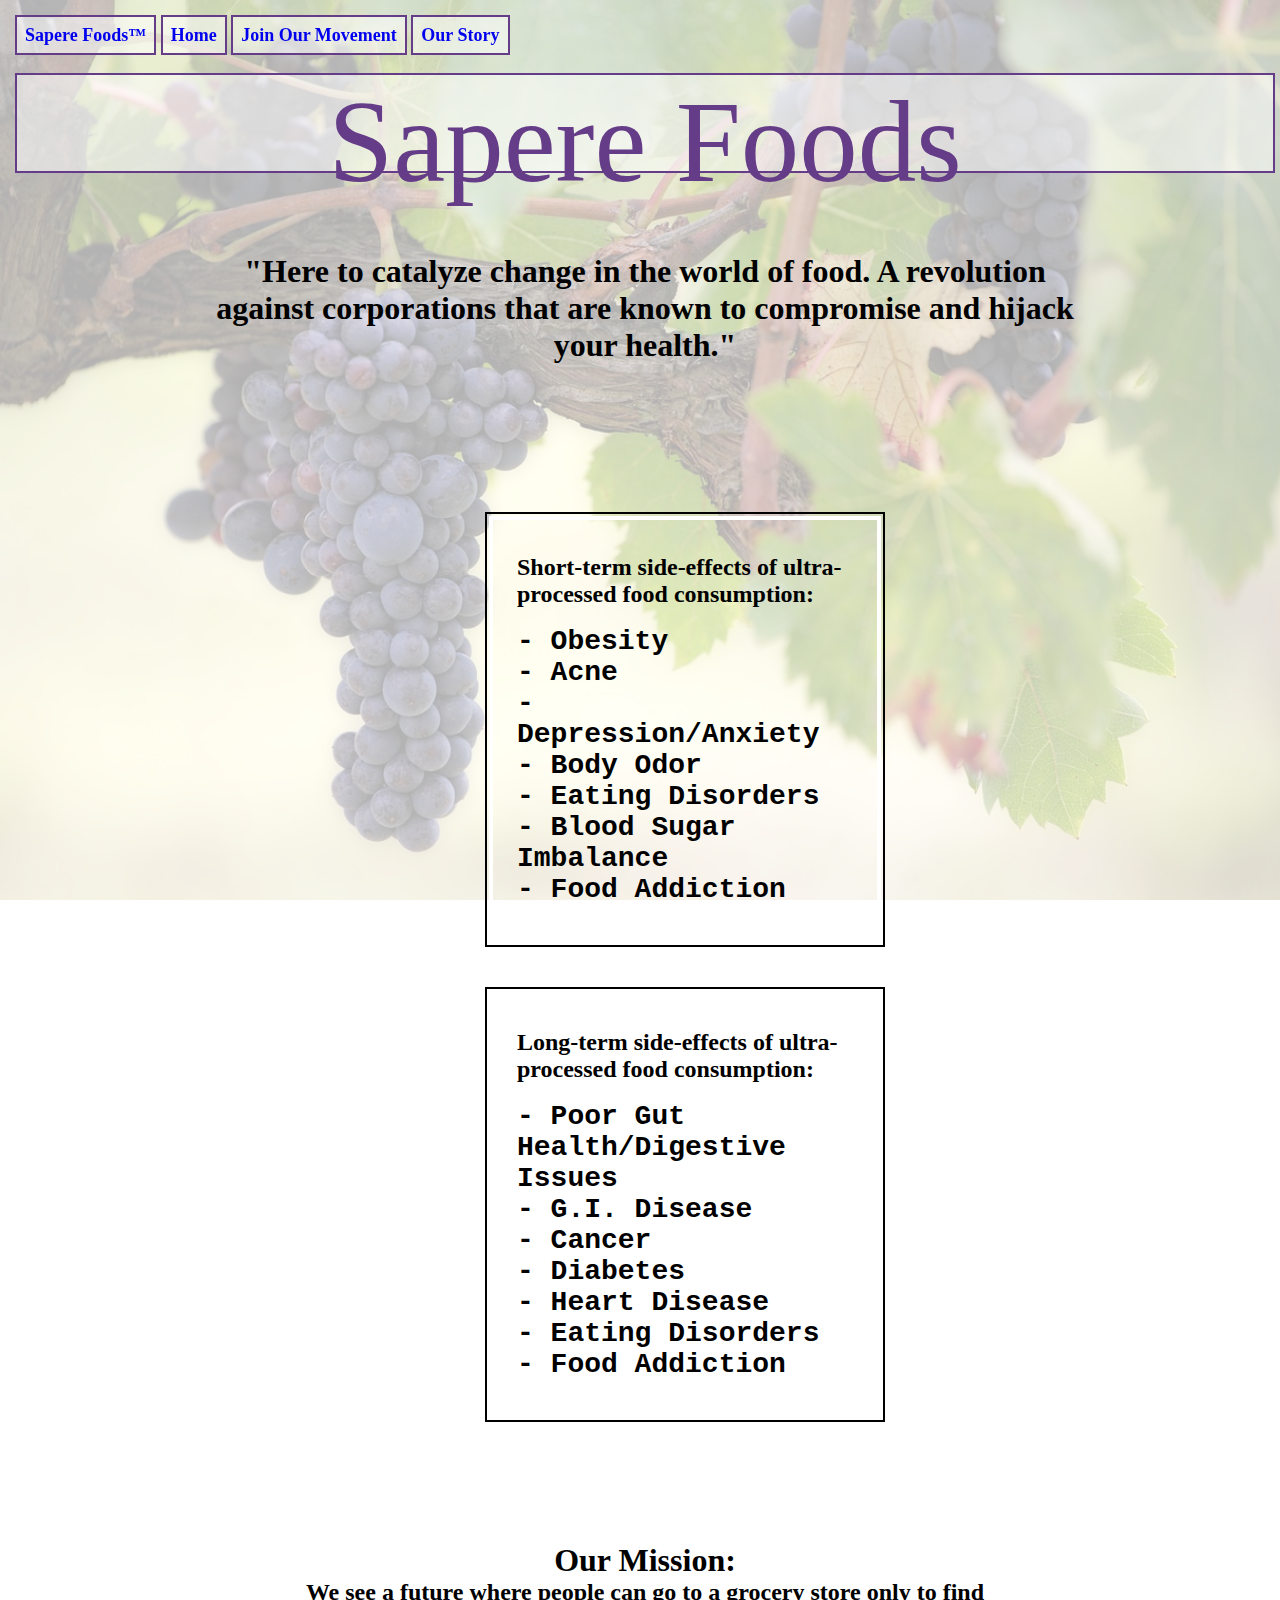
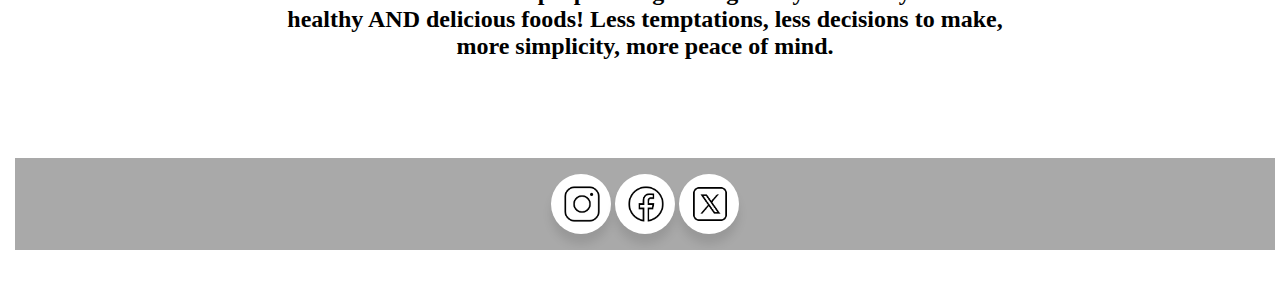
<file: index.html>
<!DOCTYPE html> 
<html lang="en">
<link rel="stylesheet" href="styles.css">
<meta name="viewport" content="width=device-width, inital-scale=1.0">
<meta charset="utf-8">
  
  <container class="home-container">
    
    <header class="main-header">
      <nav id='nav-bar'>
          <ul class="nav-line">  
            <span class="nav-item"><li><a class='nav-link' href="index.html"><strong>Sapere Foods™</strong></a></li></span>
            <span class="nav-item"><li><a class='nav-link' href="index.html"><strong>Home</strong></a></li></span>
            <span class="nav-item"><li><a class='nav-link' href="ourmovement.html"><strong>Join Our Movement</strong></a></li></span>
            <span class="nav-item"><li><a class='nav-link' href="ourstory.html"><strong>Our Story</strong></a></li></span>
          </ul>
      </nav>
    </header>

    <div class="home-welcome">Sapere Foods</div>

    <h1 class="home-main-statement">
      "Here to catalyze change in the world of food.
      A revolution against corporations
      that are known to compromise and hijack your health."
    </h1>
    
  <br>
  <br>
  <br>
  <br>
  <br>
  <br>

    <div class="home-border-padding">
      <div class="upf-se-div">
        <h2 class="h2-upf-se">Short-term side-effects of
          ultra-processed food consumption:</h2>
          <br>
        <ul class="h2-upf-lst">
          <div><li class="se-item">- Obesity</li></div>
          <div><li class="se-item">- Acne</li></div>
          <div><li class="se-item">- Depression/Anxiety</li></div>
          <div><li class="se-item">- Body Odor</li></div>
          <div><li class="se-item">- Eating Disorders</li></div>
          <div><li class="se-item">- Blood Sugar Imbalance</li></div>
          <div><li class="se-item">- Food Addiction</li></div>
        </ul>
      </div>

      <div class="upf-se-div">
        <h2 class="h2-upf-se">Long-term side-effects of
          ultra-processed food consumption:
        </h2>
          <br>
        <ul class="h2-upf-lst">
          <div><li class="se-item">- Poor Gut Health/Digestive Issues</li></div>
          <div><li class="se-item">- G.I. Disease</li></div>
          <div><li class="se-item">- Cancer</li></div>
          <div><li class="se-item">- Diabetes</li></div>
          <div><li class="se-item">- Heart Disease</li></div>
          <div><li class="se-item">- Eating Disorders</li></div>
          <div><li class="se-item">- Food Addiction</li></div>
        </ul>
      </div>
    </div>
    
    <div class="page1-body-div">
      <body class="home-body">
        <h1 class="p1-body-title">
          Our Mission:
        </h1>
        <h2 class="p1-body">
          We see a future where people can go to a grocery store only to 
          find healthy AND delicious foods! Less temptations, less decisions to make,
          more simplicity, more peace of mind.
        </h2>
      </body>
    </div>
  
  <br>
  <br>

  </container>

  <footer>
    <div class="wrapper">
      <div class="button">
          <div class="icon">
              <a class="instagram-link" href="https://www.instagram.com/saperefoods/"><img class="media-icon" src="instagram-icon.png"></a>
          </div>
      </div>
      <div class="button">
          <div class="icon">
              <a class="facebook-link" href="https://www.facebook.com/profile.php?id=61558754563297"><img class="media-icon" src="facebook-icon.png"></a>
          </div>
      </div>
      <div class="button">
          <div class="icon">
              <a class="x-link" href="https://x.com/saperefoodsutah"><img class="media-icon" src="x-icon.png"></a>
          </div>
      </div>
    </div>
  </footer>
  
</html>
</file>
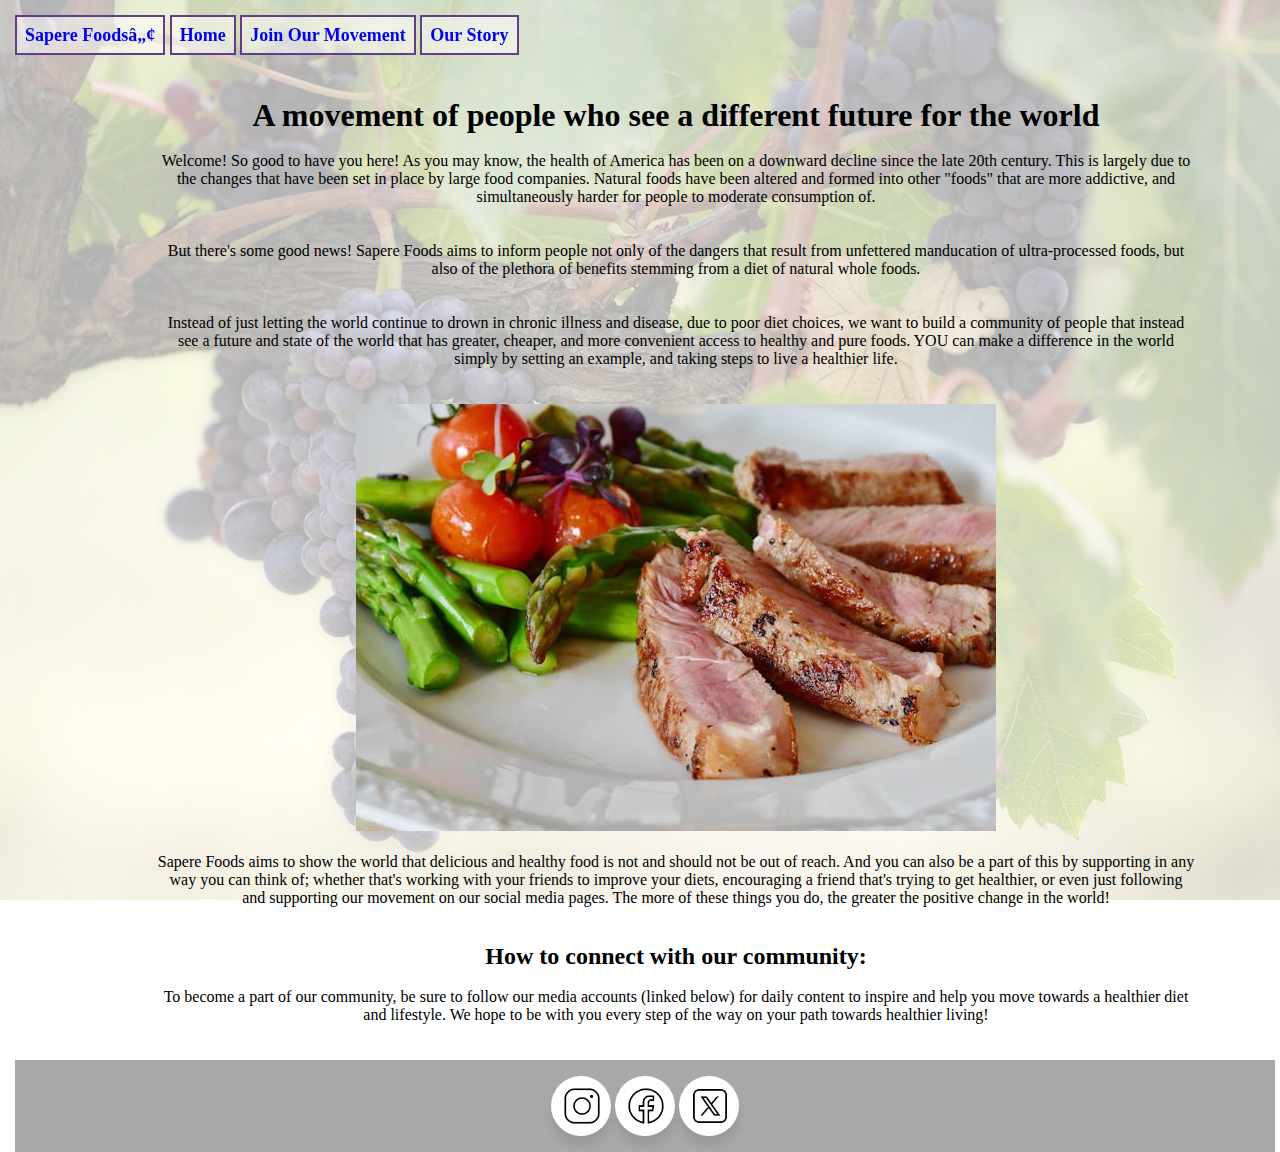
<file: ourmovement.html>
<!DOCTYPE html>
<html lang="en">
<link rel="stylesheet" href="styles.css">
<meta name="viewport" content="width=device-width, inital-scale=1.0">
<meta charset="'utf-8">

    <container class="home-container">

        <header class="main-header">
            <nav id='nav-bar'>
                <ul class="nav-line">  
                    <span class="nav-item"><li><a class='nav-link' href="index.html"><strong>Sapere Foods™</strong></a></li></span>
                    <span class="nav-item"><li><a class='nav-link' href="index.html"><strong>Home</strong></a></li></span>
                    <span class="nav-item"><li><a class='nav-link' href="ourmovement.html"><strong>Join Our Movement</strong></a></li></span>
                    <span class="nav-item"><li><a class='nav-link' href="ourstory.html"><strong>Our Story</strong></a></li></span>
                </ul>
            </nav>
        </header>

        <div class="joinourmovement-div">
            <h1>A movement of people who see a different future for the world</h1>
            <br>
            <body class="home-body">
                <p>
                    <p>Welcome! So good to have you here! As you may know,
                    the health of America has been on a downward decline since the late 20th century.
                    This is largely due to the changes that have been set in place by large food
                    companies. Natural foods have been altered and formed into other "foods" that are more
                    addictive, and simultaneously harder for people to moderate consumption of.</p>
                    <br>
                    <br>
                    <p>But there's some good news!
                    Sapere Foods aims to inform people not only of the dangers that result from unfettered
                    manducation of ultra-processed foods, but also of the plethora of benefits
                    stemming from a diet of natural whole foods.</p>
                    <br>
                    <br>
                    <p>Instead of just letting the world continue to drown in chronic
                    illness and disease, due to poor diet choices, we want to build a
                    community of people that instead see a future and state of the world that has
                    greater, cheaper, and more convenient access to healthy and pure foods. YOU can
                    make a difference in the world simply by setting an example, and taking 
                    steps to live a healthier life.</p>
                    <br>
                    <br>
                    <div>
                        <img src="food.jpg" width="viewport" class="ourmovementimg">
                    </div>
                    <br><p>
                    Sapere Foods aims to show the world that delicious and healthy food is not and
                    should not be out of reach. And you can also be a part of this by supporting in any
                    way you can think of; whether that's working with your friends
                    to improve your diets, encouraging a friend that's trying to get
                    healthier, or even just following and supporting our movement on our social
                    media pages. The more of these things you do, the greater the positive change 
                    in the world!</p>
                    <br>
                    <br>

                    <h2>
                        How to connect with our community:
                    </h2> 
                    <br><p>
                        To become a part of our community, be sure to follow our media accounts (linked below) for daily content
                        to inspire and help you move towards a healthier diet
                        and lifestyle. We hope to be with you every step
                        of the way on your path towards healthier living!</p>
                    <br>
                    <br>
                </p>
            </body>
        </div>

    </container>

    <footer>
        <div class="wrapper">
            <div class="button">
                <div class="icon">
                    <a class="instagram-link" href="https://www.instagram.com/saperefoods/"><img class="media-icon" src="instagram-icon.png"></a>
                </div>
            </div>
            <div class="button">
                <div class="icon">
                    <a class="facebook-link" href="https://www.facebook.com/profile.php?id=61558754563297"><img class="media-icon" src="facebook-icon.png"></a>
                </div>
            </div>
            <div class="button">
                <div class="icon">
                    <a class="x-link" href="https://x.com/saperefoodsutah"><img class="media-icon" src="x-icon.png"></a>
                </div>
            </div>
        </div>
    </footer>
</html>
</file>
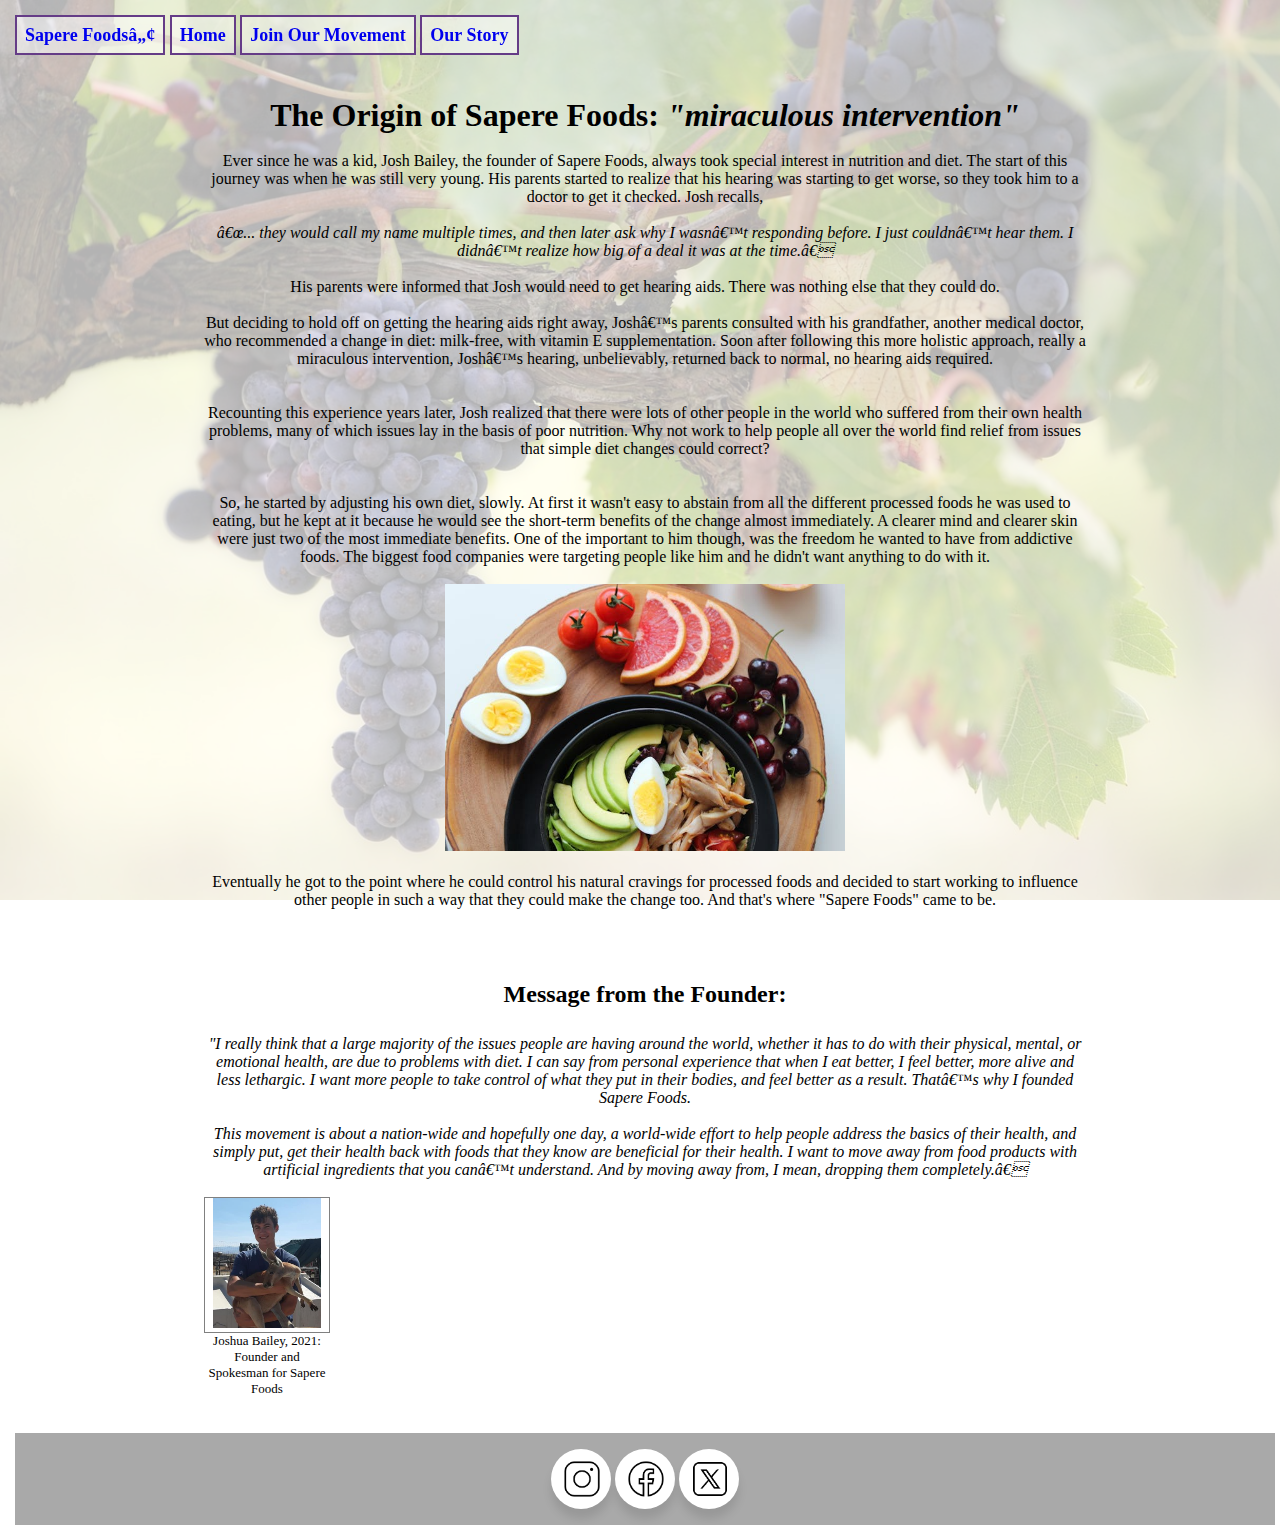
<file: ourstory.html>
<!DOCTYPE html>
<html lang="en">
<link rel="stylesheet" href="styles.css">
<meta name="viewport" content="width=device-width, inital-scale=1.0">
<meta charset="'utf-8">

    <container class="home-container">

        <header class="main-header">
            <nav id='nav-bar'>
                <ul class="nav-line">  
                    <span class="nav-item"><li><a class='nav-link' href="index.html"><strong>Sapere Foods™</strong></a></li></span>
                    <span class="nav-item"><li><a class='nav-link' href="index.html"><strong>Home</strong></a></li></span>
                    <span class="nav-item"><li><a class='nav-link' href="ourmovement.html"><strong>Join Our Movement</strong></a></li></span>
                    <span class="nav-item"><li><a class='nav-link' href="ourstory.html"><strong>Our Story</strong></a></li></span>
                </ul>
            </nav>
        </header>

        <body class="home-body">

            <div class="ourstory-div">
                <h1 class="title-the-origin-of-sapere-foods">The Origin of 
                    Sapere Foods: <i>"miraculous intervention"</i></h1><br>
                <p class="opening-story">
                    Ever since he was a kid, Josh Bailey, the founder of Sapere Foods, always took special 
                    interest in nutrition and diet. The start of this journey was 
                    when he was still very young. His parents started to realize 
                    that his hearing was starting to get worse, so they took 
                    him to a doctor to get it checked. Josh recalls,
                    
                    <br><br>

                    <i><blockquote class="relating-before">
                    “... they would call my name multiple times, and 
                    then later ask why I wasn’t responding before. I just 
                    couldn’t hear them. I didn’t realize how big of 
                    a deal it was at the time.”
                    </blockquote></i><br>

                    <p>His parents were informed that Josh would need to 
                    get hearing aids. There was nothing else that 
                    they could do.</p>

                    <br>

                    <p>But deciding to hold off on getting the hearing aids right 
                    away, Josh’s parents consulted with his grandfather, 
                    another medical doctor, who recommended a change in diet: 
                    milk-free, with vitamin E supplementation. 
                    Soon after following this more holistic approach, really a 
                    miraculous intervention, Josh’s hearing, unbelievably,
                    returned back to normal, no hearing aids required.</p>

                    <br><br>

                    <p>Recounting this experience years later, Josh realized that 
                    there were lots of other people in the world who suffered 
                    from their own health problems, many of which issues 
                    lay in the basis of poor nutrition. Why not work 
                    to help people all over the world find relief from issues 
                    that simple diet changes could correct?</p>

                    <br><br>

                    <p>So, he started by adjusting his own diet, slowly. At first it
                    wasn't easy to abstain from all the different processed foods 
                    he was used to eating, but he kept at it because he would see the 
                    short-term benefits of the change almost immediately. A clearer mind and clearer 
                    skin were just two of the most immediate benefits. One of the important
                    to him though, was the freedom he wanted to have from addictive
                    foods. The biggest food companies were targeting people like him and he 
                    didn't want anything to do with it.</p>
                </p>
                
                    <br>

                <div>
                    <img src="food2.jpg" width="400px">
                </div>

                <p>
                <br>

                <p>Eventually he got to the point where he could control
                    his natural cravings for processed foods and decided to start
                    working to influence other people in such a way that they
                    could make the change too. And that's where "Sapere Foods" came to be.</p>
                <br>
                </p>

                <br><br><br>

                <h2>
                    <section class="title-founder-message">Message from the Founder:</section>
                <br>
                </h2>

                    <div class="founder-mes-div">
                    <blockquote class="body-founder-message">
                        <div type="quote" class="body-founder-message"><i>"I 
                            really think that a large majority of the issues people 
                            are having around the world, whether it has to 
                            do with their physical, mental, or emotional 
                            health, are due to problems with diet. I can say 
                            from personal experience that when I eat 
                            better, I feel better, more alive and less lethargic. 
                            I want more people to take control of 
                            what they put in their bodies, and feel better 
                            as a result. That’s why I founded Sapere Foods. 
                            <br><br>
                            This movement is about a 
                            nation-wide and hopefully one day, a world-wide 
                            effort to help people address the basics of their 
                            health, and simply put, get their health back with 
                            foods that they know are beneficial for their 
                            health. I want to move away from food products 
                            with artificial ingredients that you can’t 
                            understand. And by moving away from, I mean, 
                            dropping them completely.”</i> 
                            <br><br>

                            <figure><img class="kangaroo-pic" src='Portraitwithkangaroo.JPG' alt="Photo 
                                of Josh Bailey in 2021, missionary service">
                                <figcaption right>Joshua Bailey, 2021: Founder and Spokesman
                                    for Sapere Foods
                            </figcaption></figure>
                        </div>
                    </blockquote>  
                    </div>

                            <br><br>

            </div>

        </body>
    
    </container>

    <footer>
        <div class="wrapper">
          <div class="button">
              <div class="icon">
                  <a class="instagram-link" href="https://www.instagram.com/saperefoods/"><img class="media-icon" src="instagram-icon.png"></a>
              </div>
          </div>
          <div class="button">
              <div class="icon">
                  <a class="facebook-link" href="https://www.facebook.com/profile.php?id=61558754563297"><img class="media-icon" src="facebook-icon.png"></a>
              </div>
          </div>
          <div class="button">
              <div class="icon">
                  <a class="x-link" href="https://x.com/saperefoodsutah"><img class="media-icon" src="x-icon.png"></a>
              </div>
          </div>
        </div>
    </footer>
    
</html>
</file>
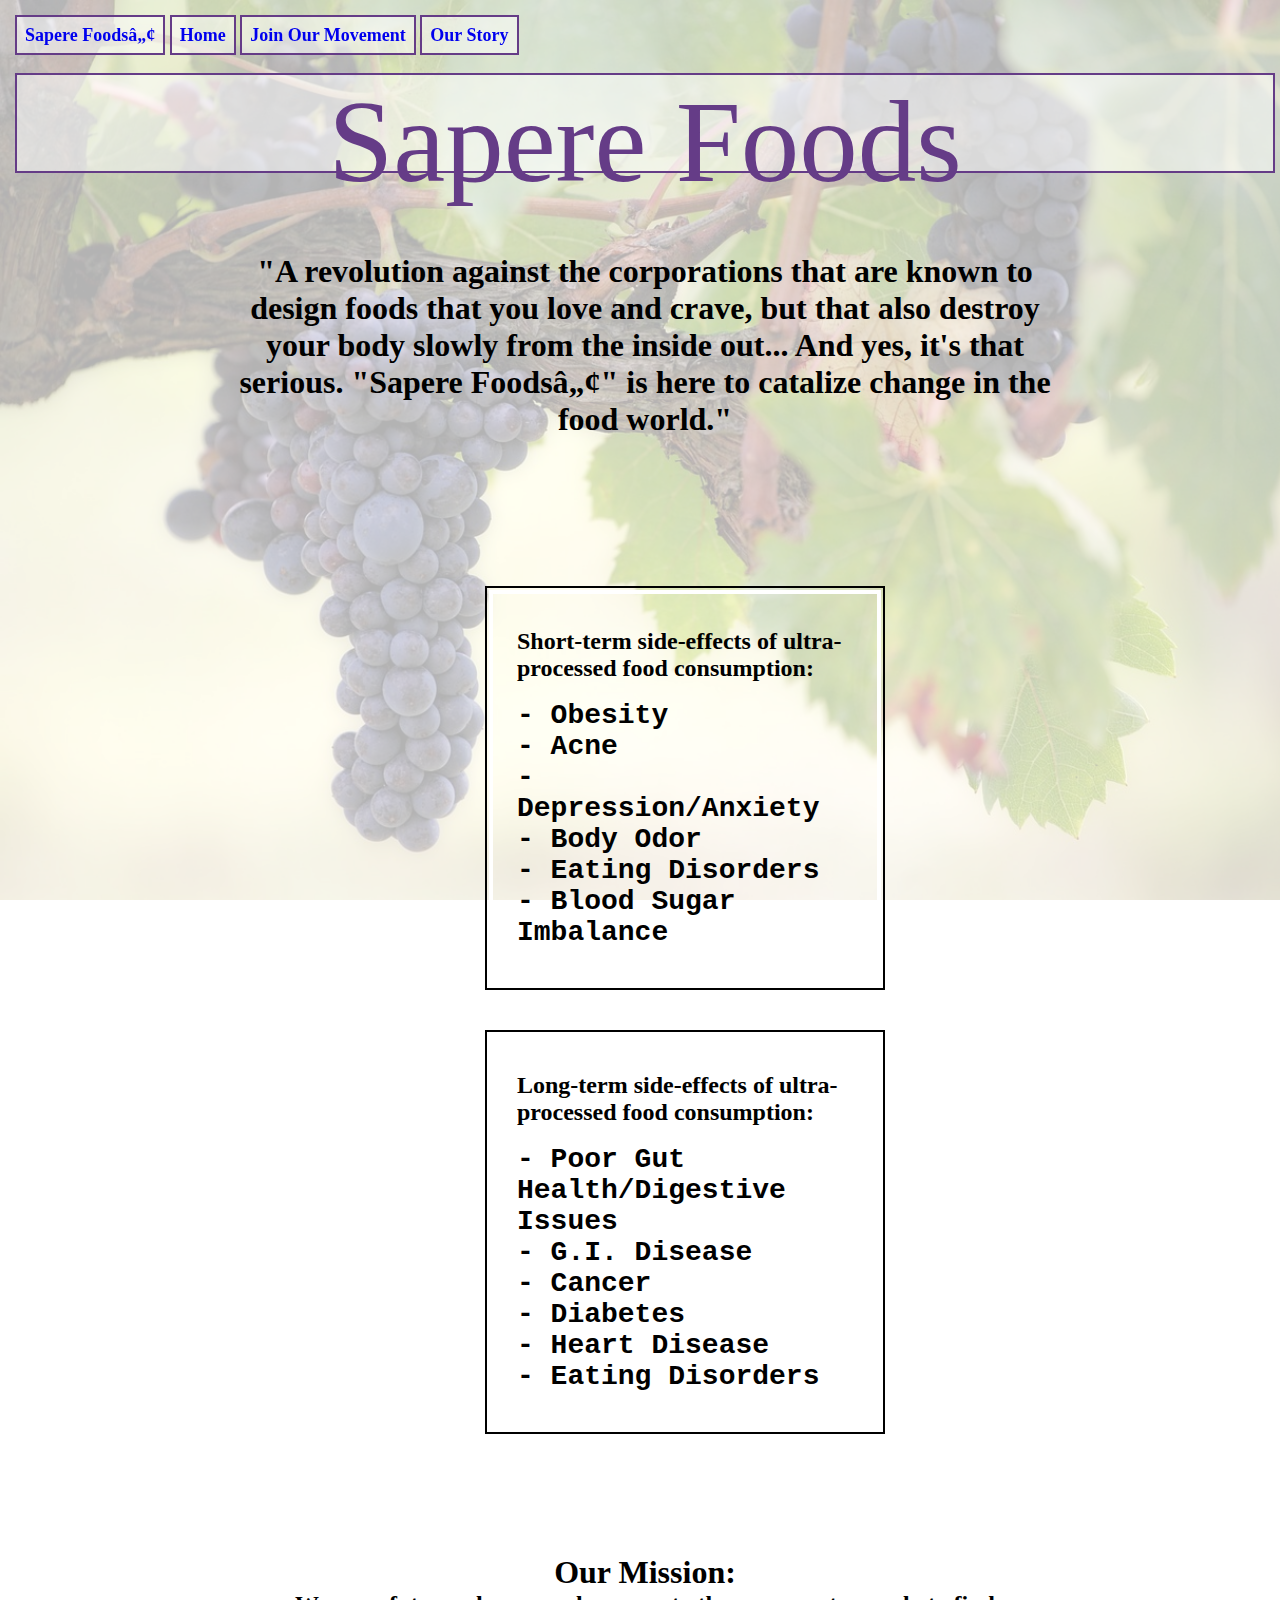
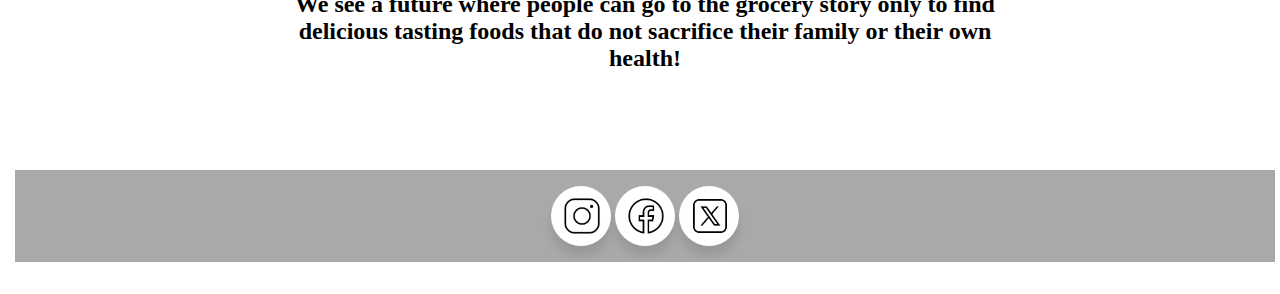
<file: page1.html>
<!DOCTYPE html>
<html lang="en">
<link rel="stylesheet" href="styles.css">
<meta name="viewport" content="width=device-width, inital-scale=1.0">
<meta charset="'utf-8">
    <header class="main-header">
        <nav id='nav-bar'>
            <ul class="nav-line">  
              <span class="nav-item"><li><a class='nav-link' href="page1.html"><strong>Sapere Foods™</strong></a></li></span>
              <span class="nav-item"><li><a class='nav-link' href="page1.html"><strong>Home</strong></a></li></span>
              <span class="nav-item"><li><a class='nav-link' href="ourmovement.html"><strong>Join Our Movement</strong></a></li></span>
              <span class="nav-item"><li><a class='nav-link' href="ourstory.html"><strong>Our Story</strong></a></li></span>
            </ul>
        </nav>
    </header>

    <div class="lame-extra-padding"></div>
<div class="home-welcome">Sapere Foods
</div>
<container class="home-container">
  <h1 class="home-main-statement">
    "A revolution against the corporations
    that are known to design foods 
    that you love and crave, but that 
    also destroy your body slowly from the inside out... 
    And yes, it's that serious. "Sapere Foods™" is
    here to catalize change in the food world."
  </h1>
  <br>
  <br>
  <br>
  <br>
  <br>
  <br>
  <div class="home-border-padding">
    <div class="upf-se-div">
      <h2 class="h2-upf-se">Short-term side-effects of
        ultra-processed food consumption:</h2>
        <br>
        <ul class="h2-upf-lst">
          <div><li class="se-item">- Obesity</li></div>
          <div><li class="se-item">- Acne</li></div>
          <div><li class="se-item">- Depression/Anxiety</li></div>
          <div><li class="se-item">- Body Odor</li></div>
          <div><li class="se-item">- Eating Disorders</li></div>
          <div><li class="se-item">- Blood Sugar Imbalance</li></div>
        </ul>
    </div>
    <div class="upf-se-div">
      <h2 class="h2-upf-se">Long-term side-effects of
        ultra-processed food consumption:
      </h2>
        <br>
        <ul class="h2-upf-lst">
          <div><li class="se-item">- Poor Gut Health/Digestive Issues</li></div>
          <div><li class="se-item">- G.I. Disease</li></div>
          <div><li class="se-item">- Cancer</li></div>
          <div><li class="se-item">- Diabetes</li></div>
          <div><li class="se-item">- Heart Disease</li></div>
          <div><li class="se-item">- Eating Disorders</li></div>
        </ul>
    </div>
  </div>
  
  
<!-- setting backgroUND AS SET AND HAVING STUFF MOVE OVER IT -->
  <div class="page1-body-div">
    <body class="home-body">
      <h1 class="p1-body-title">
        Our Mission:
      </h1>
      <h2 class="p1-body">
        We see a future where people can go to the grocery story
        only to find delicious tasting foods that do not sacrifice
        their family or their own health!
      </h2>
      <h3>
        
      </h3>
    </body>
  </div>
  
  <br>
  <br>
</container>

<!-- <p>Please enter your email below for weekly updates:</p>
<form id='form' action='https://www.freecodecamp.com/email-submit'>
  <input id='email' placeholder='email' type='email' name='email'></input>
  <input id='submit' text='submit' type='submit' value='Submit'></input>
</form> -->
  <footer>
    <div class="wrapper">
      <div class="button">
          <div class="icon">
              <a class="instagram-link" href="https://www.instagram.com/saperefoods/"><img class="media-icon" src="./images/instagram-icon.png"></a>
          </div>
      </div>
      <div class="button">
          <div class="icon">
              <a class="facebook-link" href="https://www.facebook.com/profile.php?id=61558754563297"><img class="media-icon" src="./images/facebook-icon.png"></a>
          </div>
      </div>
      <div class="button">
          <div class="icon">
              <a class="x-link" href="https://x.com/saperefoodsutah"><img class="media-icon" src="./images/x-icon.png"></a>
          </div>
      </div>
    </div>
  </footer>
</html>
</file>
<file: styles.css>
li {
    list-style-type: none;
    display: inline-block;
}
*{
    box-sizing: border-box;
    margin: 0;
    padding: 0;
}
html{
    background-image: url("sapereGrapes.jpg");
    background-repeat: no-repeat;
    background-size:cover;
    display:grid;
    font-family: Times, sans-serif !important;
    width:100%;
    height:100%;
    background-color: rgba(255, 255, 255, 0.5);  
}
body{
    min-height:100vh;
    padding-top: 17px;
    display:grid;
    font-family: Times, sans-serif !important;
    padding-left: 15px;
    padding-right: 5px;
}
.nav-bar{
    position: fixed;
}
.nav-line{
    padding-top: 8px;
}
.nav-item{
    border: 2px solid #653C87;
    padding: .5rem;
    background: rgba(255, 255, 255, 0.5);
    /* -webkit-text-stroke: 1px #281BFF; */
    color:white;
    width: 1;
    height: 50px;
    text-decoration: none;
}

/* socialmediaicons */

.media-icon{
    height: 100%;
    width: 40px;
}
.button{
    padding-top:10px;
    padding-left:1px;
    display: inline-block;
    height: 60px;
    width: 60px;
    background-color: white;
    border-radius: 50px;
    line-height: 60px;
    text-align: center;
    box-shadow: 0px 10px 10px rgba(0, 0, 0, 0.1);
}
.wrapper .button .icon{
    font-size: 20px;
}
.wrapper .button:hover{
    width: 100px;
    transition: 0.7s;
}
.wrapper .button:nth-child(1):hover{
    content:"@saperefoods";
    color: #d62976;
    transition: 0.7s;
}
.wrapper .button:nth-child(2):hover .media-icon{
    color: #1DA1F2;
    transition: 0.7s;
}
.wrapper .button:nth-child(3):hover .media-icon{
    text-decoration-thickness: 10px;
    transition: 0.7s;
}

/* OUR STORY */

.ourstory-div{
    padding-left:15%;
    padding-right: 15%;
}

/* JOIN OUR MOVEMENT */

.joinourmovement-div{
    padding-left:142px;
    padding-right:80px;
}

/* @media only screen and (max-width:580px){
    .nav-line{
        display:none;
    }
} */
.home-welcome{
    background: rgba(255, 255, 255, 0.5);
    height: 100px;
    justify-content:center;
    text-align: center;
    margin-top: 56px;
    font-size: 13vh;
    padding-left: 0;
    padding-right: 0;
    /* -webkit-text-stroke: 1px #653C87; */
    color: #653C87;  
    border: 2px solid #653C87;
    /* MAKE THE SAPERE FOODS BANNER GO ACROSS ENTIRE SCREEN LIKE STRIPE */
}
.home-border-padding{
    display: inline-block;
}
.home-container{
    display: inline-block;
    text-align: center;
    max-width:100%;
    min-height:100vh;
    margin: 0 auto;
    align-items: center;
}
.home-main-statement{
    font-family: cambria;
    padding-left: 200px;
    padding-right:  200px;
    /* mix-blend-mode:multiply; */
    color:black;
}
.upf-se-div{
    margin:10%;
    border: 2px solid black;
    outline: 4px solid white;
    outline-offset: -8px;
    width: 400px;
    padding-right: 30px;
    padding-left: 30px;
    padding-bottom: 40px;
    padding-top: 40px;
}
.se-item{
    font-family: Monaco, monospace;
    font-weight: bold;
    font-size:28px;
}
.h2-upf-lst, .h2-upf-se{
    text-align: left;
    font-weight: bold;
}
.home-body{
    background: rgba(255, 255, 255, 0.7);
    margin:0;
    display:table;
    height:100%;
    min-height: 100vh;
}
.page1-body-div{
    display: inline-block;
    text-align: center;
    padding-left:20%;
    padding-right:20%;
    padding-bottom: 80px;
}
footer{
    background-color:#A9A9A9;
    color: white;
    padding:1rem;
    bottom:0;
    max-width:inherit;
    width:inherit;
    text-align:center;
}
h1{
    padding-top: 80px;
}
.bottom-div{
    padding-bottom: 10px;
}
header {
    font-size: 18px;
    padding:none;
    position:fixed;
    object-fit:cover;
}
a {
    text-decoration:none; 
}
h3.founder-message{
    color: #000080;
}
h3.founder-mes-div{
    border:4px solid black;
    padding: 2rem;
}
.kangaroo-pic{
    height:130px;
}
figure{
    text-align:center;
    font-size: small;
    font: bold;
    border: 1px gray solid;
    width:126px;
    display:table;
}
figcaption{
    display:table-caption;
    caption-side:bottom;
}
@media (max-width: 400px) {
    
    html{
        font-family: Times, sans-serif !important;
        background-color: rgba(255, 255, 255, 0.5);
        margin: 0;
        overflow-x:visible;
        height: 100vh;
        display: inline-block;
        align-content:flex-start;
        
    }
    body{
        height: 100vh;
        max-width: 100%; /* Ensure the container does not overflow */
        box-sizing: border-box;
        word-wrap: break-word;
        font-size: 2vh;
    }
    .opening-story{
        font-size: medium;
        text-align: left;
    }
    blockquote{
        font-size: large;
    }
    p{
        font-size: medium;
        text-align: left;
    }
    .body-founder-message{
        font-size: small;
    }
    img{
        width:100%;
    }
    .home-main-statement{
        font-family: cambria;
        padding-left: 2%;
        padding-right: 2%;
        color:black;
    }
    .home-welcome{
        height: 50px;
        margin-top:56px;
        font-size: 38px;
    }
    .home-body{
        padding-left: 2%;
        padding-right: 2%;
    }
    .ourstory-div{
        padding-left: 2%;
        padding-right: 2%;

    }
    .home-container{
        font-size: 1.5vh;
        min-height:50vh;
        padding: 0;
    }
    .nav-line{
        padding-top: 13px;
    }
    .nav-item{
        border: 2px solid #653C87;
        font-size: 2vh;
        padding: .06rem;
        padding-left: 3px;
        padding-right: 3px;
        background: rgba(255, 255, 255, 0.5);
        /* -webkit-text-stroke: 1px #281BFF; */
        color:white;
        width: 1;
        height: 50px;
        text-decoration: none;
    }
    .home-border-padding{
        padding: 0px;
        width: 100%;
        display:inline-block;
    }
    .upf-se-div{
        border: 2px solid black;
        outline: 4px solid rgba(255, 255, 255, 0.5);
        outline-offset: -px;
        width: 200px;
        padding-right: 20px;
        padding-left: 20px;
        padding-bottom: 20px;
        padding-top: 20px;
        
    }
    .se-item{
        font-family: Monaco, monospace;
        font-weight: bold;
        font-size:12px;
    }
    .h2-upf-lst, .h2-upf-se{
        text-align: left;
        font-weight: bold;
        
    }

    .joinourmovement-div{
        padding-left:2%;
        padding-right:4%;
    }
    .ourmovementimg{
        max-width: 100%;
        height:inherit;
    }
    
}
</file>
